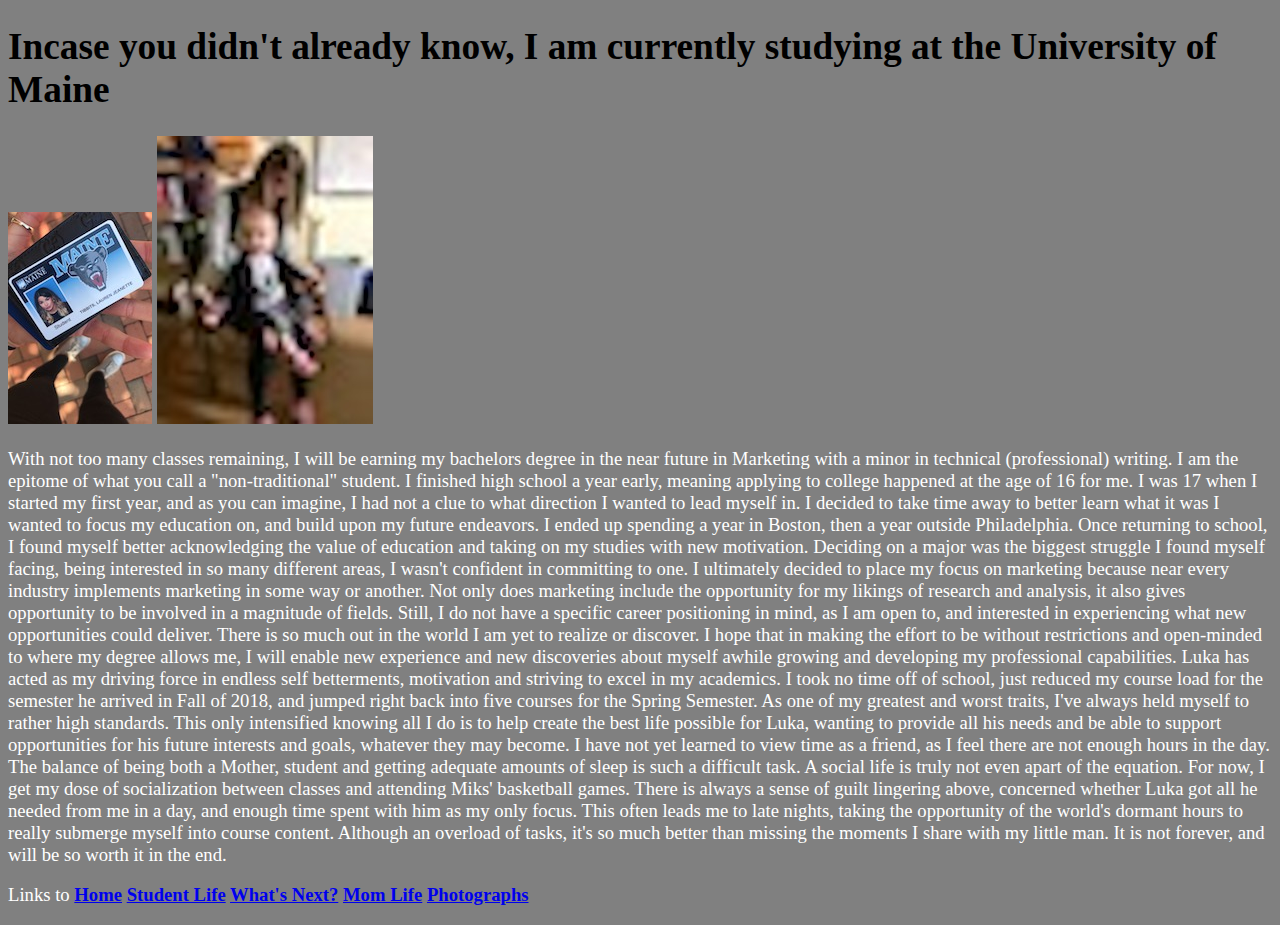
<file: aboutme.html>
<!DOCTYPE html>

<html>

	<head>
		<title>Student Life</title>
		<link href="styles.css" rel="stylesheet">
		<link href="https://fonts.google.com/spiceman/prata" rel="stylesheet">
	</head>
	
		
	<body>
		<link href="https://fonts.google.com/spiceman/work+sans" rel="stylesheet">
		
		<h1>Incase you didn't already know, I am currently studying at the University of
		Maine</h1>
		<p>
			<IMG SRC="studentlife.jpg"> <IMG SRC="stdlife.jpg">
		</p>
		
			

		</p>
				
		</p> With not too many classes remaining, I will be earning my bachelors degree 
		in the near future in Marketing with a minor in technical (professional) writing. 
		I am the epitome of what you call a "non-traditional" student. I finished high
		school a year early, meaning applying to college happened at the age of 16 for me.
		I was 17 when I started my first year, and as you can imagine, I had not a clue to 
		what direction I wanted to lead myself in. I decided to take time away to better 
		learn what it was I wanted to focus my education on, and build upon my future
		endeavors. I ended up spending a year in Boston, then a year outside Philadelphia. 
		Once returning to school, I found myself better acknowledging the value of 
		education and taking on my studies with new motivation. Deciding on a major was the 
		biggest struggle I found myself facing, being interested in so many different
		areas, I wasn't confident in committing to one. I ultimately decided to place my
		focus on marketing because near every industry implements marketing in some way or 
		another. Not only does marketing include the opportunity for my likings of research
		and analysis, it also gives opportunity to be involved in a magnitude of fields. 
		Still, I do not have a specific career positioning in mind, as I am open to, 
		and interested in experiencing what new opportunities could deliver. There is so 
		much out in the world I am yet to realize or discover. I hope that in making the 
		effort to be without restrictions and open-minded to where my degree allows me, 
		I will enable new experience and new discoveries about myself awhile growing and 
		developing my professional capabilities.
		
		Luka has acted as my driving force in endless self betterments, motivation and 
		striving to excel in my academics. I took no time off of school, just reduced my 
		course load for the semester he arrived in Fall of 2018, and jumped right back into
		five courses for the Spring Semester. As one of my greatest and worst traits, 
		I've always held myself to rather high standards. This only intensified knowing 
		all I do is to help create the best life possible for Luka, wanting to provide all 
		his needs and be able to support opportunities for his future interests and goals,
		whatever they may become. I have not yet learned to view time as a friend, 
		as I feel there are not enough hours in the day. The balance of being both a
		Mother, student and getting adequate amounts of sleep is such a difficult task. A 
		social life is truly not even apart of the equation. For now, I get my dose of 
		socialization between classes and attending Miks' basketball games. There is
		always a sense of guilt lingering above, concerned whether Luka got all he 
		needed from me in a day, and enough time spent with him as my only focus. This often
		leads me to late nights, taking the opportunity of the world's dormant hours to 
		really submerge myself into course content. Although an overload of tasks, it's so
		much better than missing the moments I share with my little man. It is not forever, 
		and will be so worth it in the end.  
		</p>
			
		<nav>
			<p>Links to <b> <A HREF="index.html"> Home</A> <A HREF="aboutme.html"> Student Life</A> <A HREF="whatsnext.html"> What's Next?</A> <A HREF="momlife.html"> Mom Life</A> <A HREF="photographs.html"> Photographs</A></b></p>
		</nav>
			
	</body>
	
</html>
</file>
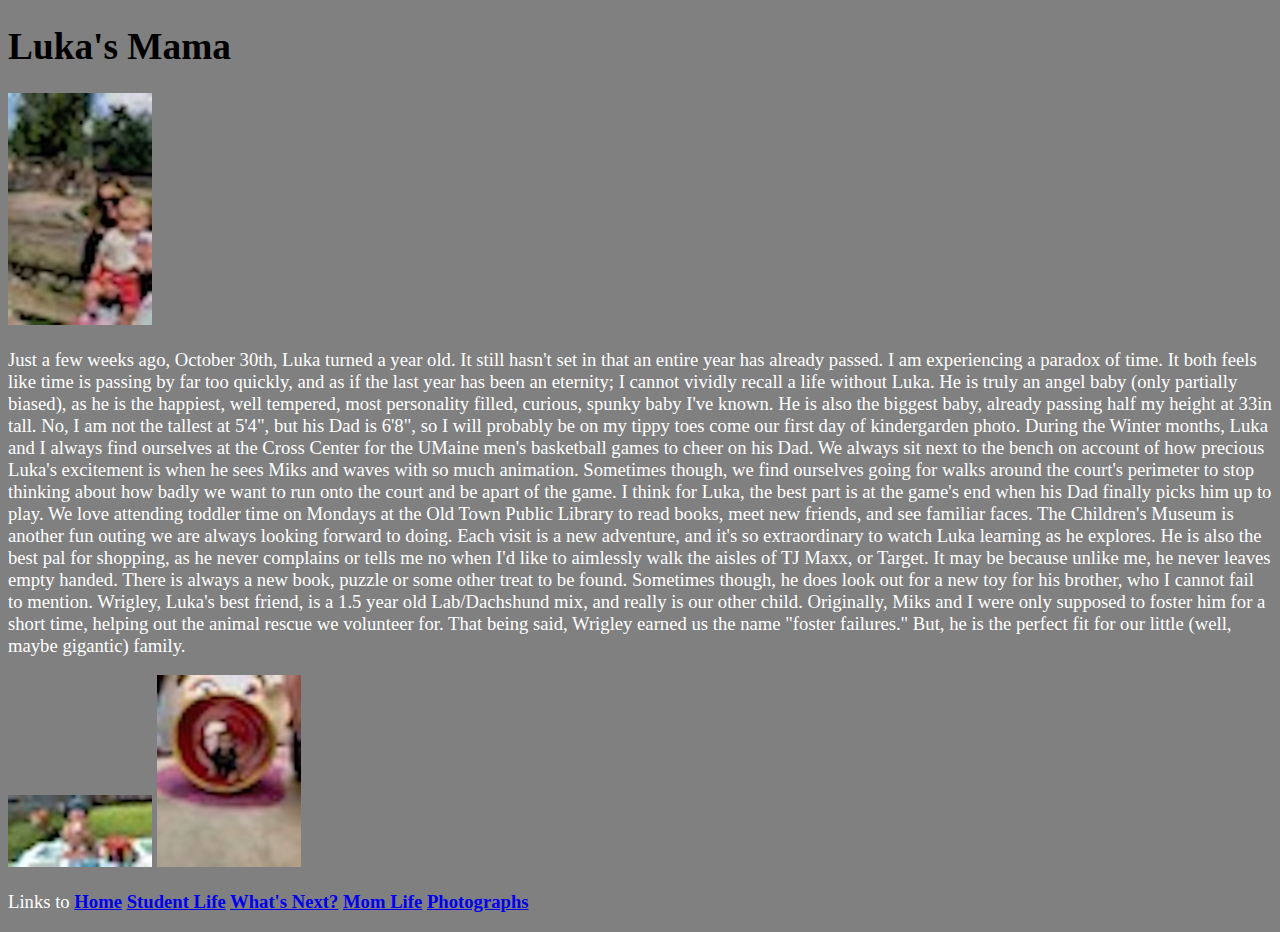
<file: momlife.html>
<!DOCTYPE html>

<html>

	<head>
		<title>Mom Life</title>
		<link href="styles.css" rel="stylesheet">
	</head>
		
	<body>
		
		<h1> Luka's Mama </h1>
		
			<p>
			<IMG SRC="momlife.jpg">
		</p>
	
		</p>
				
		</p> 
			Just a few weeks ago, October 30th, Luka turned a year old. It still hasn't 
		set in that an entire year has already passed. I am experiencing a paradox of time. 
		It both feels like time is passing by far too quickly, and as if the
		last year has been an eternity; I cannot vividly recall a life without Luka. He is 
		truly an angel baby (only partially biased), as he is the happiest, well tempered, 
		most personality filled, curious, spunky baby I've known. He is also the biggest 
		baby, already passing half my height at 33in tall. No, I am not the tallest at 5'4",
		but his Dad is 6'8", so I will probably be on my tippy toes come our first day of 
		kindergarden photo. 

		During the Winter months, Luka and I always find ourselves at the Cross Center for 
		the UMaine men's basketball games to cheer on his Dad. We always sit next to 
		the bench on account of how precious Luka's excitement is when he sees Miks and 
		waves with so much animation. Sometimes though, we find ourselves going for walks 
		around the court's perimeter to stop thinking about how badly we want to run onto 
		the court and be apart of the game. I think for Luka, the best part is at the game's 
		end when his Dad finally picks him up to play. 
		
		We love attending toddler time on Mondays at the Old Town Public Library to read 
		books, meet new friends, and see familiar faces. The Children's Museum is another 
		fun outing we are always looking forward to doing. Each visit is a new adventure,
		and it's so extraordinary to watch Luka learning as he explores. He is also the 
		best pal for shopping, as he never complains or tells me no when I'd like to 
		aimlessly walk the aisles of TJ Maxx, or Target. It may be because unlike me, he
		never leaves empty handed. There is always a new book, puzzle or some other treat 
		to be found. Sometimes though, he does look out for a new toy for his brother, who
		I cannot fail to mention. Wrigley, Luka's best friend, is a 1.5 year old 
		Lab/Dachshund mix, and really is our other child. Originally, Miks and I were only
		supposed to foster him for a short time, helping out the animal rescue we 
		volunteer for. That being said, Wrigley earned us the name "foster failures." 
		But, he is the perfect fit for our little (well, maybe gigantic) family.	
		</p>
		
		
		
		
		<p>
			<IMG SRC="bro.jpg"> <IMG SRC="childmuse.jpg">
		</p>
			
		<nav>
			<p>Links to <b> <A HREF="index.html"> Home</A> <A HREF="aboutme.html"> Student Life</A> <A HREF="whatsnext.html"> What's Next?</A> <A HREF="momlife.html"> Mom Life</A> <A HREF="photographs.html"> Photographs</A></b></p>
		</nav>
			
	</body>
	
</html>
</file>
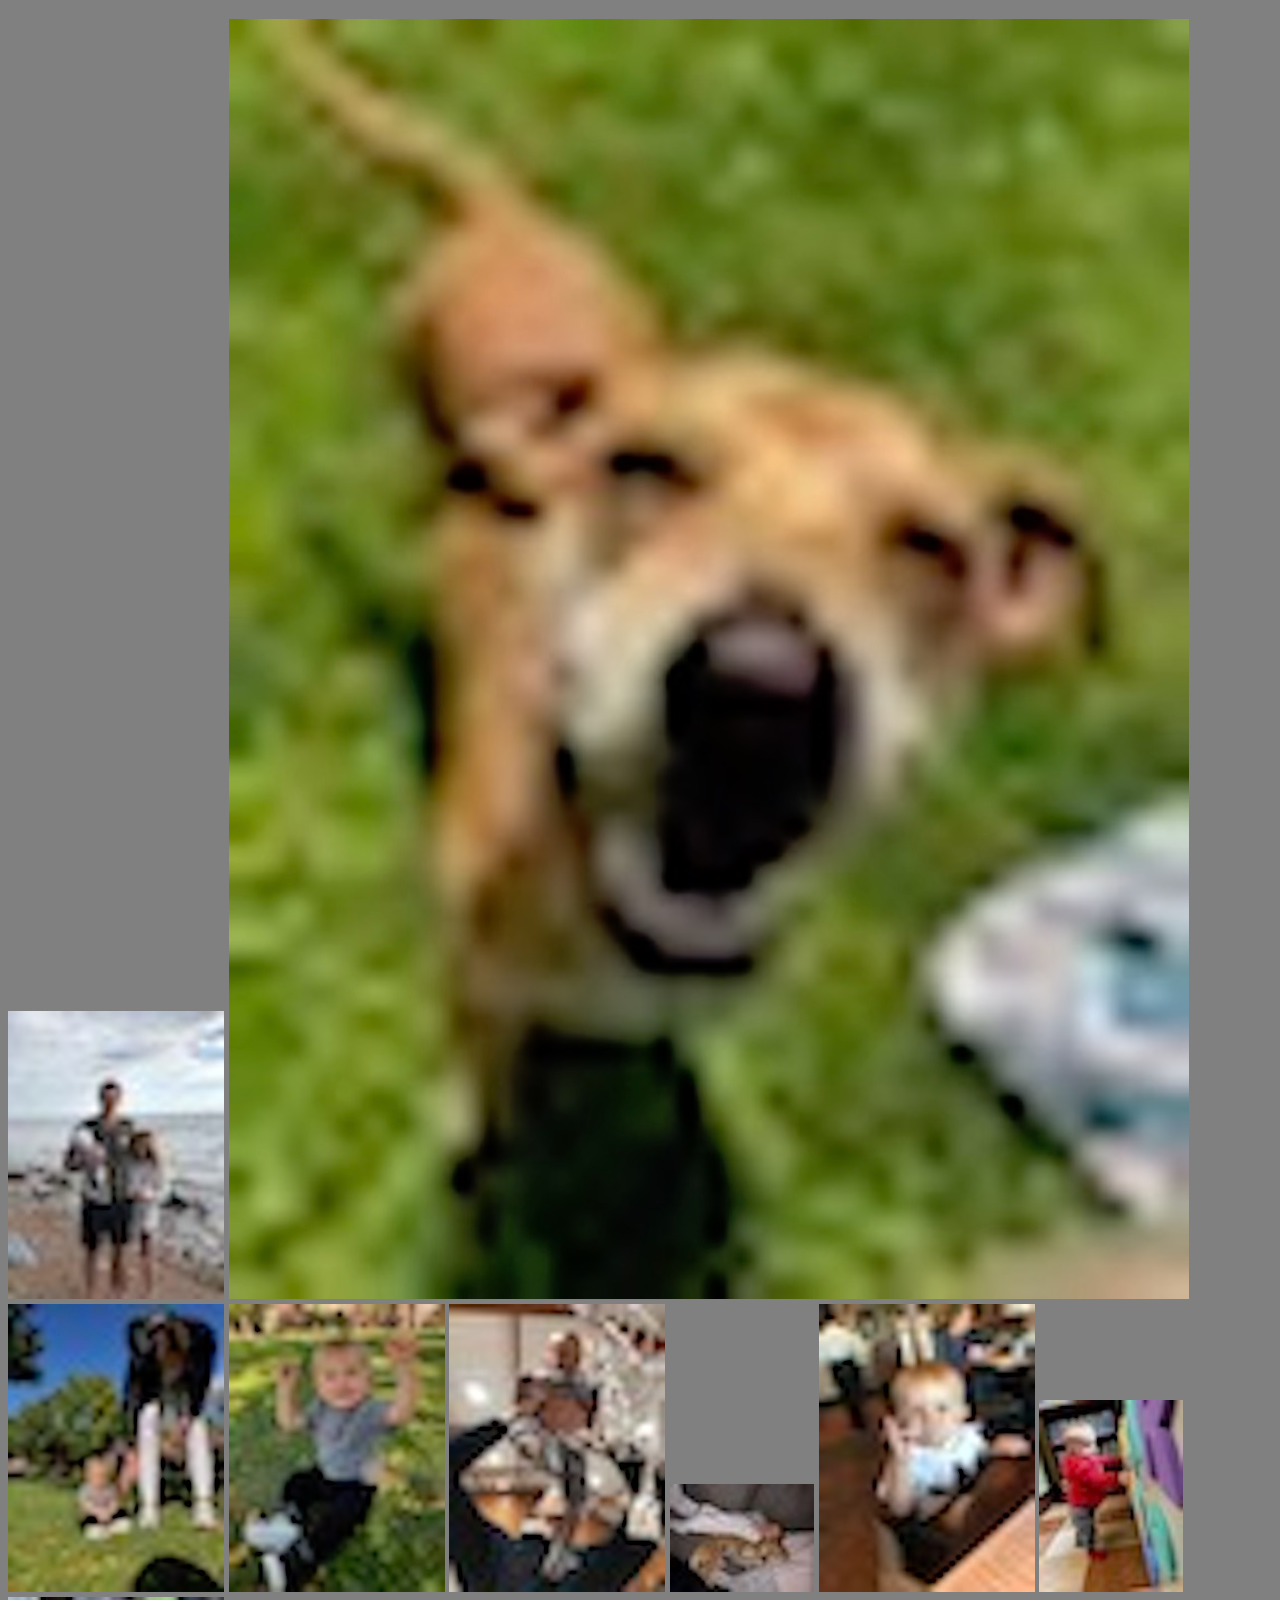
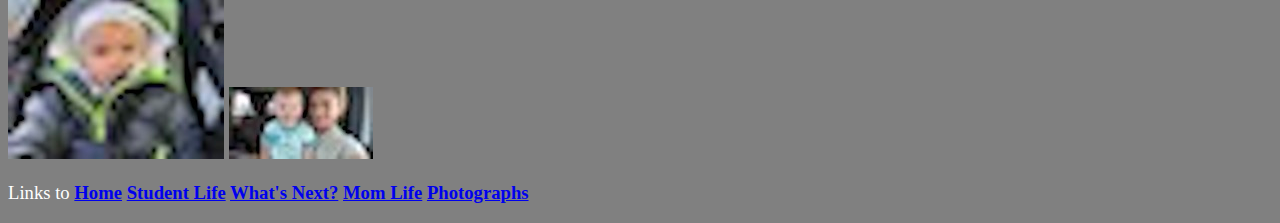
<file: photographs.html>
<!DOCTYPE html>

<html>

	<head>
		<title>Photographs</title>
		<link href="styles.css" rel="stylesheet">
		<link href="https://fonts.googleapis.com/css?family=prata" rel="stylesheet">
	</head>
		
	<body>
	<link href="https://fonts.googleapis.com/css?family=droidsans" rel="stylesheet">
		
			
		<p>
		<IMG SRC="Photos.jpg"> 
		<IMG SRC="W.jpg"> 
		<IMG SRC="mall.jpg">
		<IMG SRC="luka.jpg"> 
		<IMG SRC="otrec.jpg"> 
		<IMG SRC="boys.jpg"> 
		<IMG SRC="straw.jpg"> 
		<IMG SRC="lib.jpg"> 
		<IMG SRC="walk.jpg"> 
		<IMG SRC="car.jpg">
		</p>
				
			
		<nav>
			<p>Links to <b> <A HREF="index.html"> Home</A> <A HREF="aboutme.html"> Student Life</A> <A HREF="whatsnext.html"> What's Next?</A> <A HREF="momlife.html"> Mom Life</A> <A HREF="photographs.html"> Photographs</A></b></p>
		</nav>
			
	</body>
	
</html>
</file>
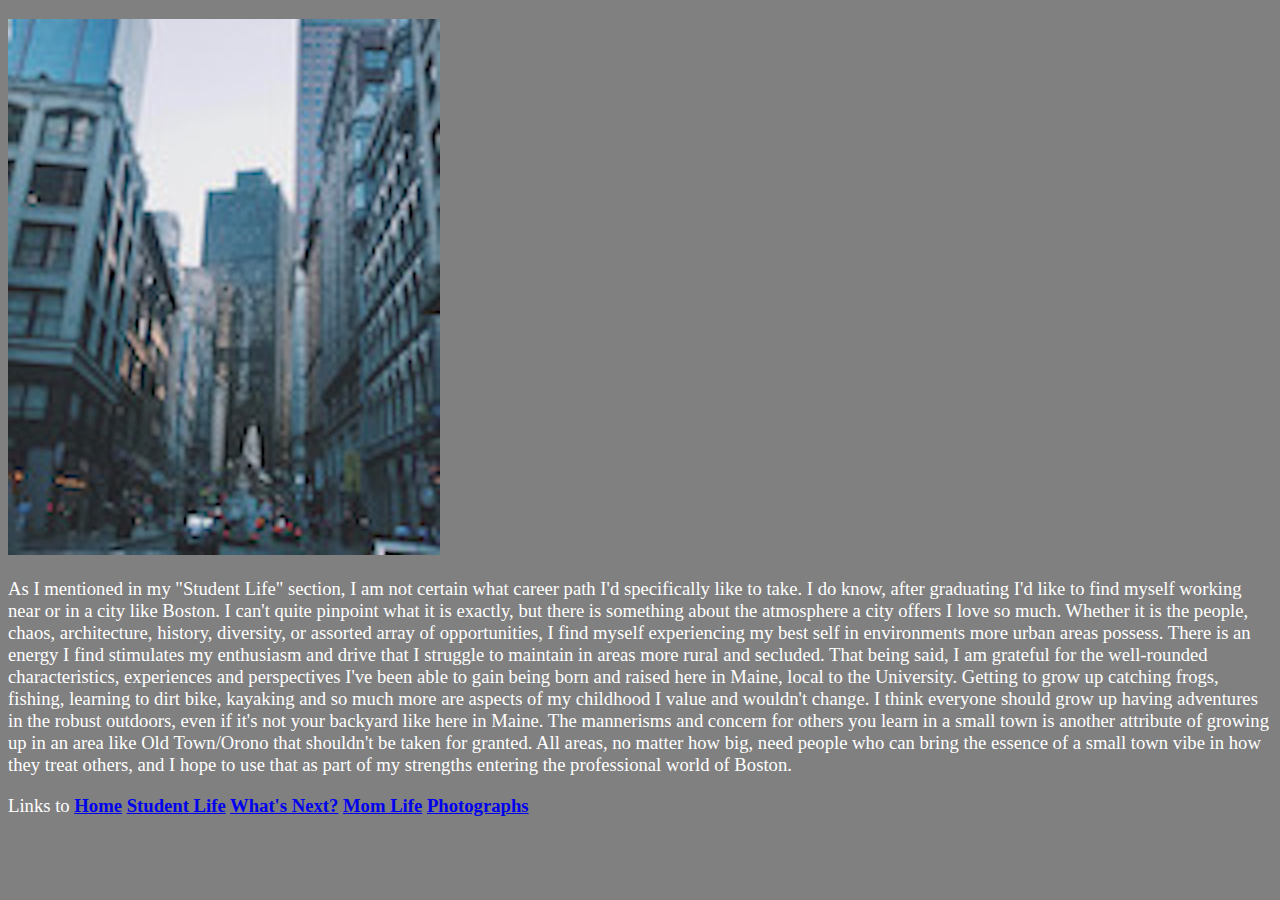
<file: whatsnext.html>
<!DOCTYPE html>

<html>

	<head>
		<title>What's Next?</title>
		<link href="styles.css" rel="stylesheet">
		<link href="https://fonts.google.com/spiceman/prata" rel="stylesheet">
	</head>
		
	<body>
	<link href="https://fonts.google.com/spiceman/work+sans" rel="stylesheet">
	
		 <p>
			<IMG SRC="bstn.jpg">
		</p>
		
		<p>
			As I mentioned in my "Student Life" section, I am not certain what career path
			I'd specifically like to take. I do know, after graduating I'd like to find 
			myself working near or in a city like Boston. I can't quite pinpoint what it 
			is exactly, but there is something about the atmosphere a city offers I love 
			so much. Whether it is the people, chaos, architecture, history, diversity, 
			or assorted array of opportunities, I find myself experiencing my best self in 
			environments more urban areas possess. There is an energy I find stimulates my
			enthusiasm and drive that I struggle to maintain in areas more rural and 
			secluded. That being said, I am grateful for the well-rounded characteristics, 
			experiences and perspectives I've been able to gain being born and raised here 
			in Maine, local to the University. Getting to grow up catching frogs, fishing, 
			learning to dirt bike, kayaking and so much more are aspects of my childhood I 
			value and wouldn't change. I think everyone should grow up having adventures in
			the robust outdoors, even if it's not your backyard like here in Maine. The
			mannerisms and concern for others you learn in a small town is another attribute
			of growing up in an area like Old Town/Orono that shouldn't be taken for granted.
			All areas, no matter how big, need people who can bring the essence of a small 
			town vibe in how they treat others, and I hope to use that as part of my strengths
			entering the professional world of Boston. 
			

		</p>
			
		<nav>
			<p>Links to <b> <A HREF="index.html"> Home</A> <A HREF="aboutme.html"> Student Life</A> <A HREF="whatsnext.html"> What's Next?</A> <A HREF="momlife.html"> Mom Life</A> <A HREF="photographs.html"> Photographs</A></b></p>
		</nav>
			
	</body>
	
</html>
</file>
<file: styles.css>
h1 {color: black; font-sizes: 22pt;}

body { background: grey;
color: white;
		font-size: 14pt;
		font-family; 'Felipa';
			}
			a:hover { color: pink }
</file>
